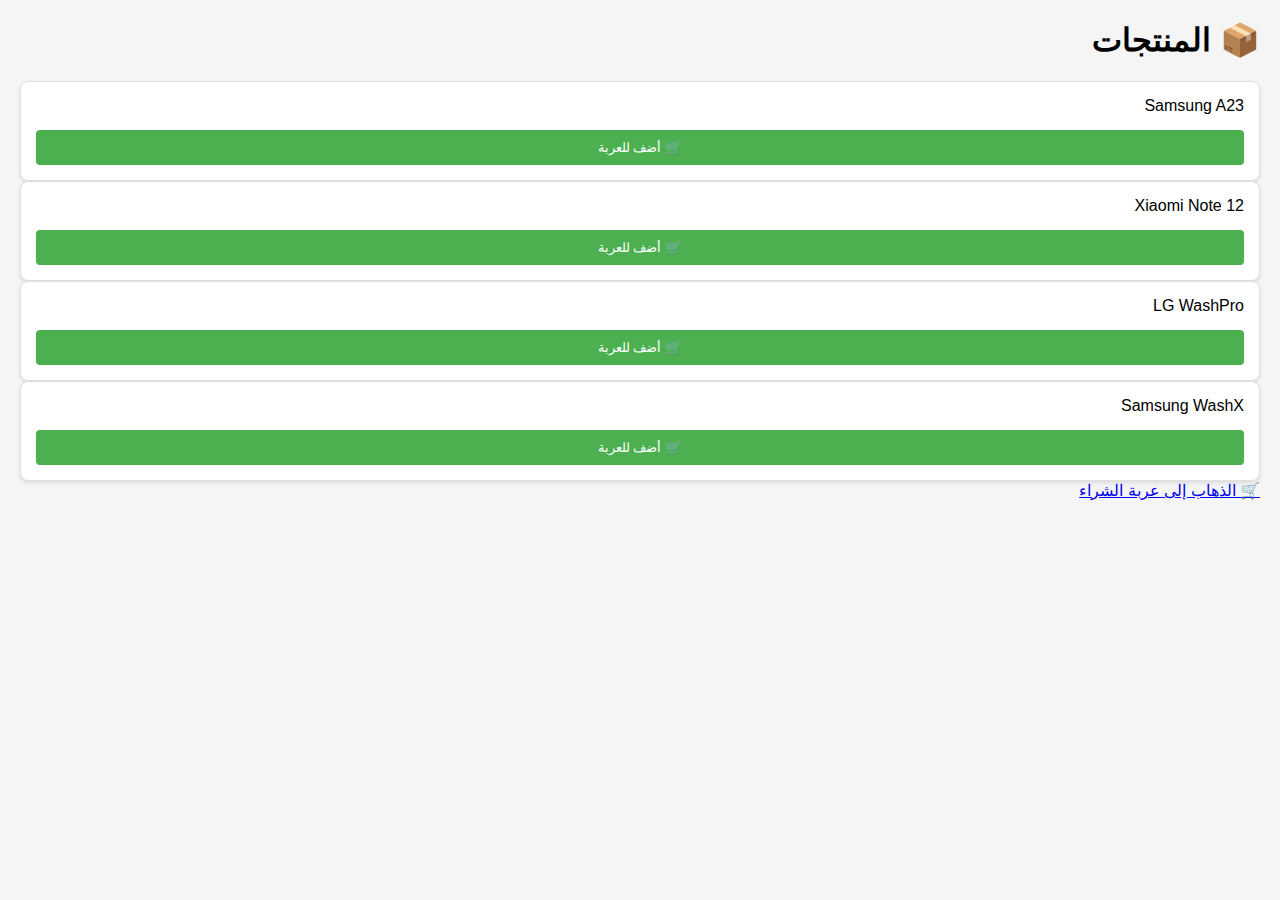
<file: index.html>
<!DOCTYPE html>
<html lang="ar">
<head>
  <meta charset="UTF-8">
  <title>منتجاتنا</title>
  <link rel="stylesheet" href="style.css">
</head>
<body>
  <h1>📦 المنتجات</h1>

  <div class="product" data-category="تليفونات" data-brand="سامسونج">
    Samsung A23
    <button onclick="addToCart('Samsung A23', 'تليفونات')">🛒 أضف للعربة</button>
  </div>
  <div class="product" data-category="تليفونات" data-brand="شاومي">
    Xiaomi Note 12
    <button onclick="addToCart('Xiaomi Note 12', 'تليفونات')">🛒 أضف للعربة</button>
  </div>
  <div class="product" data-category="غسالات" data-brand="LG">
    LG WashPro
    <button onclick="addToCart('LG WashPro', 'غسالات')">🛒 أضف للعربة</button>
  </div>
  <div class="product" data-category="غسالات" data-brand="سامسونج">
    Samsung WashX
    <button onclick="addToCart('Samsung WashX', 'غسالات')">🛒 أضف للعربة</button>
  </div>

  <!-- Cart Overlay -->
  <div id="cart-overlay" class="cart-overlay" style="display: none;">
    <div class="cart-content">
      <h2>🛒 عربة التسوق</h2>
      <div id="cart-overlay-items"></div>
      <div class="cart-actions">
        <button onclick="window.location.href='cart.html'">إتمام الشراء</button>
        <button onclick="closeCart()">إغلاق</button>
      </div>
    </div>
  </div>

  <a href="cart.html" class="cart-link">🛒 الذهاب إلى عربة الشراء</a>

  <script src="script.js"></script>
  <script>
    // Initialize cart overlay
    document.getElementById('cart-overlay').style.display = 'none';

    // Check if we should open cart from API request
    fetch('https://excellent-frill-smash.glitch.me/api/filter')
      .then(res => res.json())
      .then(data => {
        if (data.openCart) {
          handleCartOpen();
        }
      })
      .catch(console.error);
  </script>
</body>
</html>
</file>
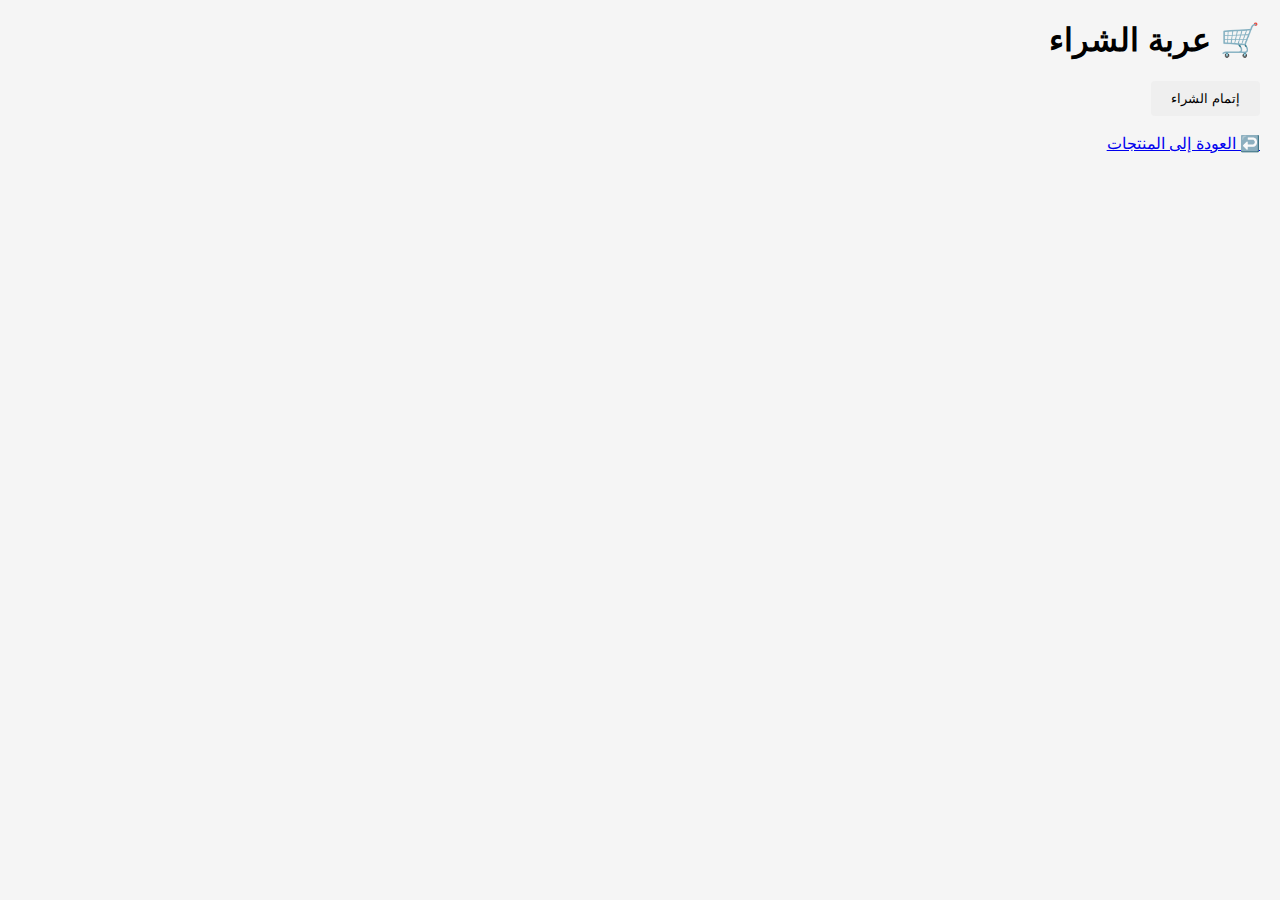
<file: cart.html>
<!DOCTYPE html>
<html lang="ar">
<head>
  <meta charset="UTF-8">
  <title>عربة الشراء</title>
  <link rel="stylesheet" href="style.css">
</head>
<body>
  <h1>🛒 عربة الشراء</h1>

  <div id="cart-items"></div>

  <button onclick="completePurchase()">إتمام الشراء</button>
  <br><br>
  <a href="index.html">↩️ العودة إلى المنتجات</a>

  <script src="script.js"></script>
  <script>
    renderCart();

    async function completePurchase() {
      await fetch('https://excellent-frill-smash.glitch.me/api/cart/reset', {
        method: 'POST'
      });
      alert('✅ تم الشراء!');
      window.location.href = 'index.html';
    }
  </script>
</body>
</html>
</file>
<file: style.css>
body {
  font-family: Arial, sans-serif;
  direction: rtl;
  text-align: right;
  margin: 20px;
  background-color: #f5f5f5;
}

header {
  margin-bottom: 20px;
}

.filters {
  display: flex;
  gap: 15px;
  margin-bottom: 20px;
}

.filters select {
  padding: 10px;
  border: 1px solid #ddd;
  border-radius: 4px;
  background-color: white;
  min-width: 150px;
}

.products-grid {
  display: grid;
  grid-template-columns: repeat(auto-fill, minmax(250px, 1fr));
  gap: 20px;
}

.product {
  display: flex;
  flex-direction: column;
  border: 1px solid #e0e0e0;
  padding: 15px;
  background: white;
  border-radius: 8px;
  box-shadow: 0 2px 4px rgba(0,0,0,0.1);
}

.product-content {
  flex: 1;
}

.product h3 {
  margin: 0 0 10px 0;
  color: #333;
}

.product p {
  margin: 0;
  color: #666;
}

button {
  padding: 10px 20px;
  cursor: pointer;
  border-radius: 4px;
  border: none;
}

.product button {
  width: 100%;
  margin-top: 15px;
  background-color: #4CAF50;
  color: white;
}

/* Cart Overlay Styles */
.cart-overlay {
  position: fixed;
  top: 0;
  right: 0;
  width: 100%;
  height: 100%;
  background-color: rgba(0, 0, 0, 0.5);
  display: flex;
  justify-content: flex-end;
  z-index: 1000;
}

.cart-content {
  background-color: white;
  padding: 20px;
  width: 400px;
  height: 100%;
  overflow-y: auto;
}

.cart-item {
  display: flex;
  justify-content: space-between;
  align-items: center;
  border: 1px solid #eee;
  padding: 15px;
  margin: 10px 0;
  border-radius: 4px;
}

.cart-item-content {
  flex: 1;
}

.cart-item h3 {
  margin: 0;
}

.cart-item p {
  margin: 5px 0 0;
  color: #666;
}

.remove-btn {
  background: none;
  border: none;
  color: #ff4444;
  font-size: 1.2em;
  padding: 5px;
  margin-right: 10px;
  cursor: pointer;
}

.cart-empty {
  text-align: center;
  padding: 20px;
  color: #666;
}

.cart-error {
  text-align: center;
  padding: 20px;
  color: #d32f2f;
  background: #fde7e7;
  border-radius: 4px;
}

.cart-actions {
  margin-top: 20px;
  padding-top: 20px;
  border-top: 1px solid #eee;
  display: flex;
  gap: 10px;
}

.cart-actions button {
  flex: 1;
  padding: 10px 20px;
}

.cart-actions button:first-child {
  background-color: #4CAF50;
  color: white;
}

.cart-actions button:last-child {
  background-color: #f5f5f5;
  color: #333;
}

@media (max-width: 768px) {
  .cart-content {
    width: 100%;
  }
  
  .products-grid {
    grid-template-columns: repeat(auto-fill, minmax(200px, 1fr));
    gap: 15px;
  }
  
  .filters {
    flex-direction: column;
  }
}
</file>
